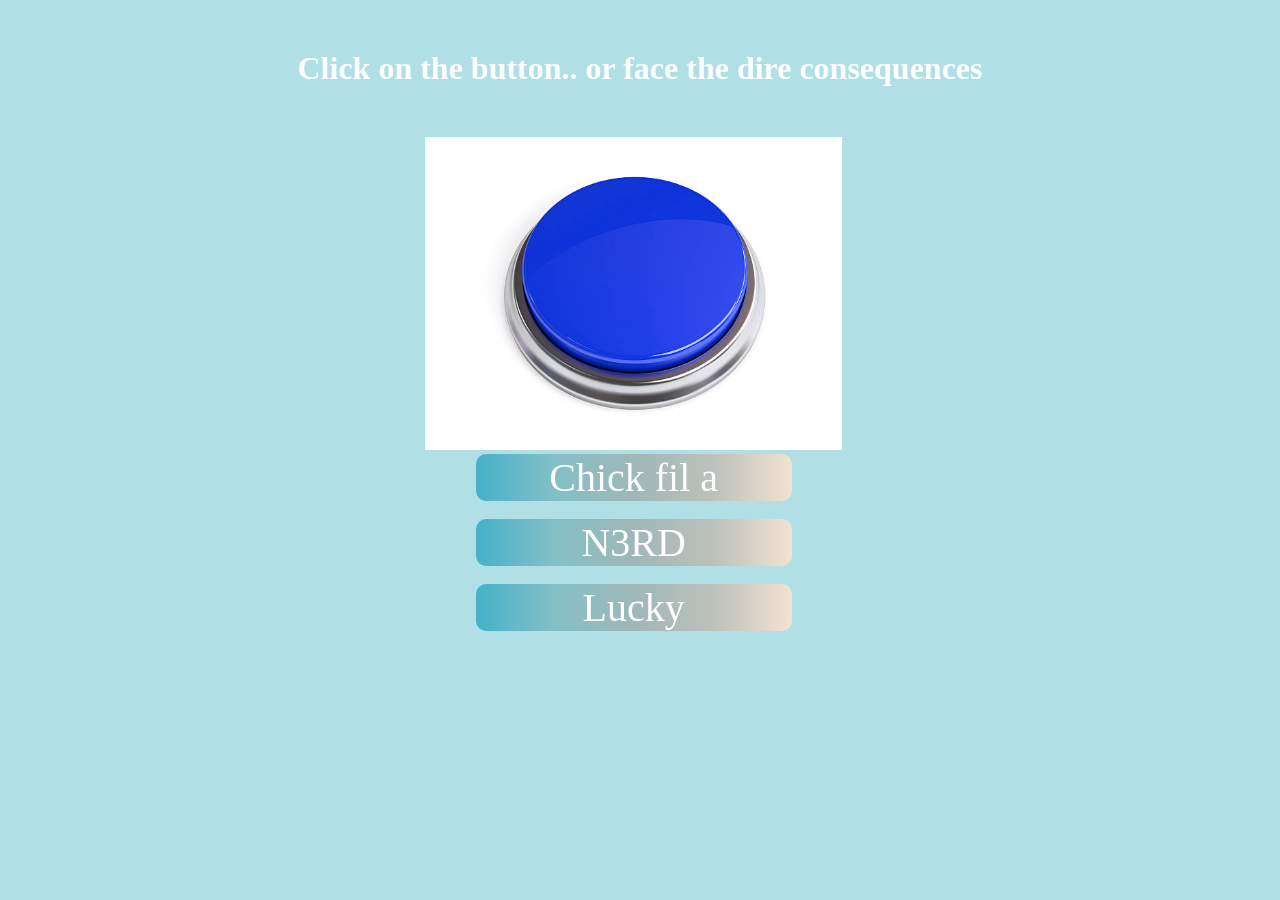
<file: index.html>
<!DOCTYPE html>
<html>

<head>
    <title> Buttons </title>
    <link rel="stylesheet" type="text/css" href="style.css">
</head>

<body style="background-color: powderblue;">
    <div class=".wrapper">
        <h1 style="text-align: center;"> Click on the button.. or face the dire consequences </h1>
        <a href="https://assets.telegraphindia.com/telegraph/2023/Jan/1672986231_rick-rolled.jpg"><img id="heroing"
                src="more images/blue button.jpg"></a>
        <br>
        <a class="button" id=".chickfilabtn" href="https://www.chick-fil-a.com/"> Chick fil a </a>
        <br>
        <a class="button" id=".N3RDbtn" href="https://anconorder.com/outlet/n3rds-gamebar?orderFormat=eat-in"> N3RD </a>
        <br>
        <a class="button" id=".luckybtn"
            href="https://sketchfab.com/models/39b047b2929448cebc191606aea41fb9/embed?utm_source=website&utm_campaign=blocked_scripts_error">
            Lucky </a>
        <br>
    </div>
</file>
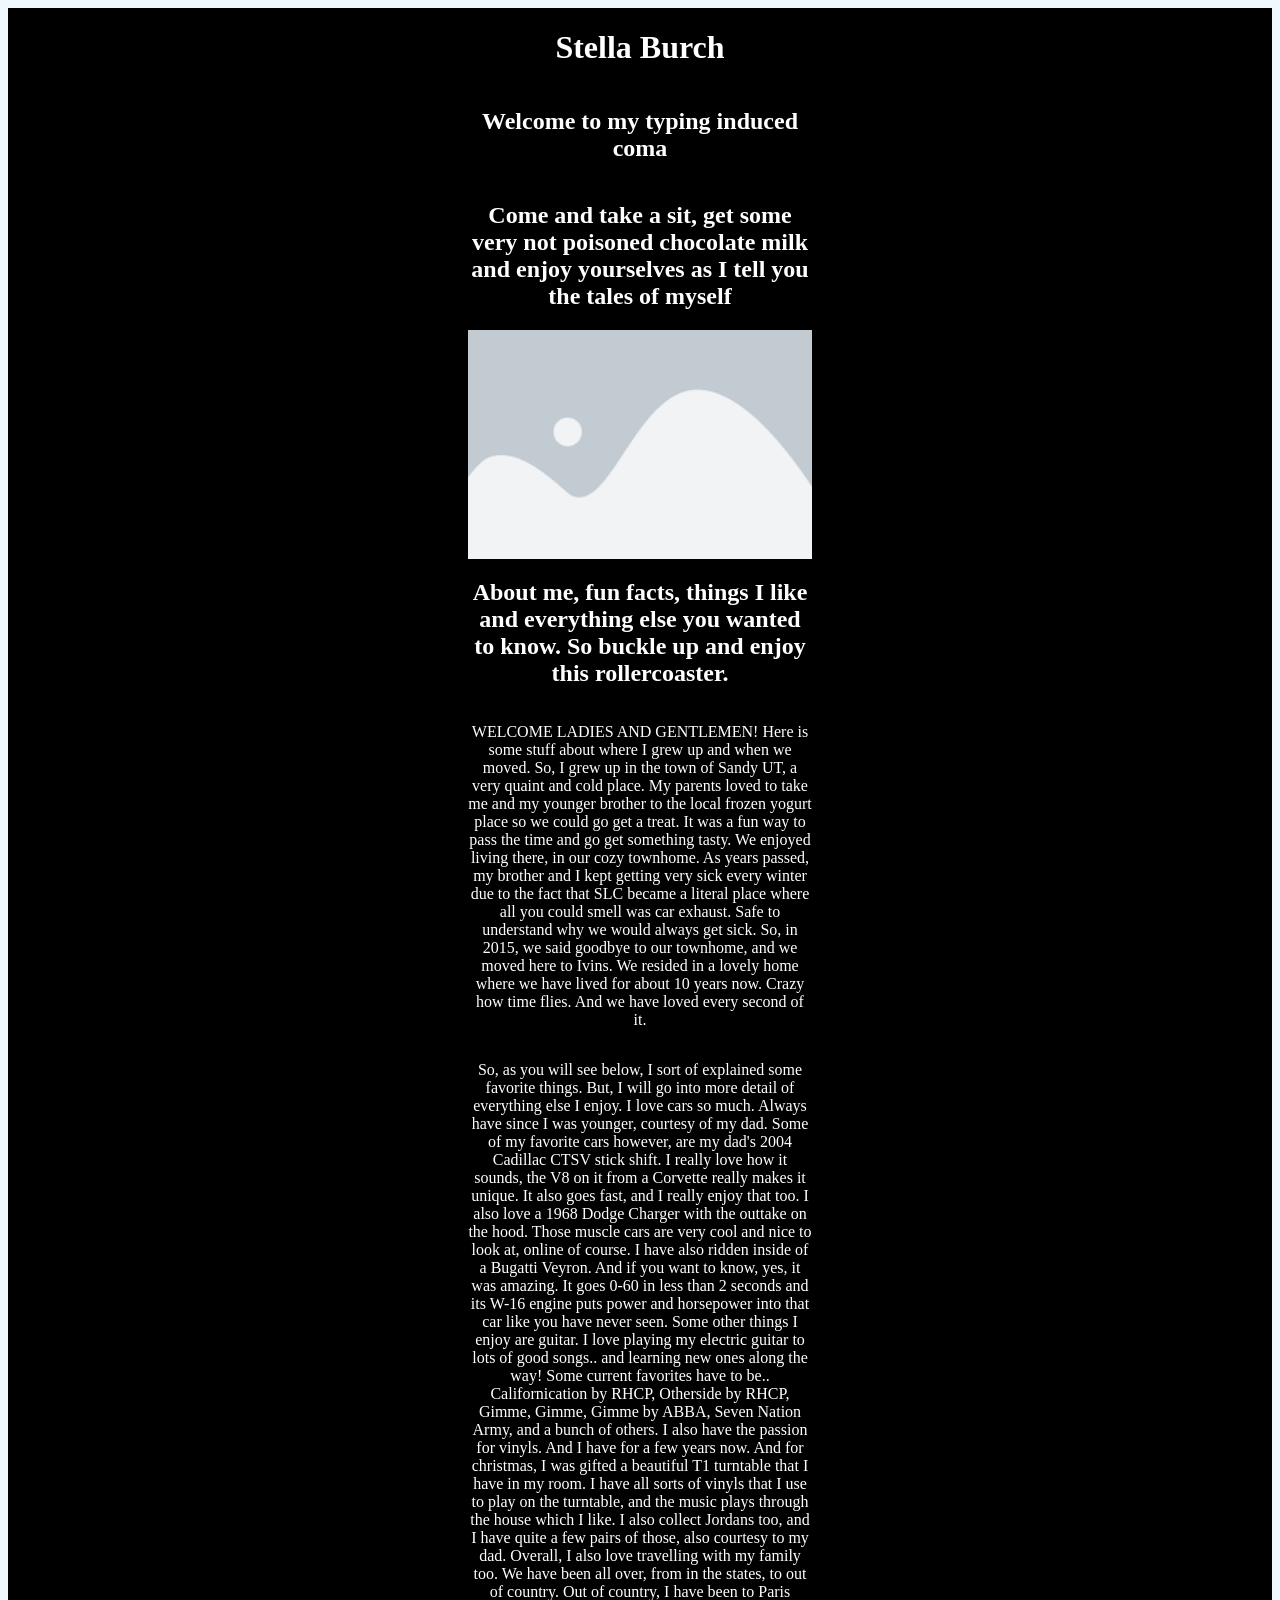
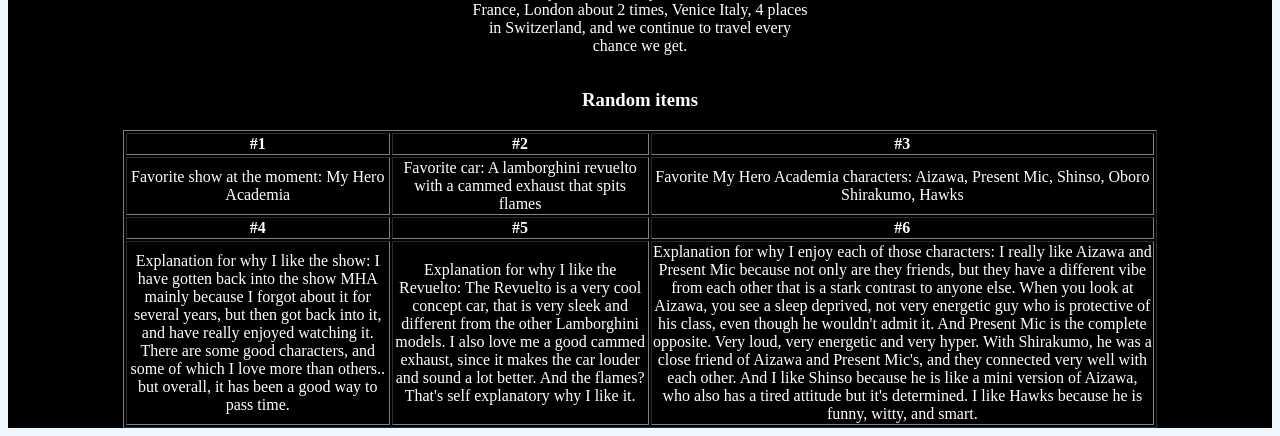
<file: css grid/index.html>
<!DOCTYPE html>
<html>

<head>
    <title> CSS Grid </title>
    <link rel="stylesheet" type="text/css" href="style.css">
</head>

<body style="background-color: aliceblue;">
    <div class="wrapper">
        <h1 id="heading"> Stella Burch </h1>
        <h2> Welcome to my typing induced coma </h2>
        <h2> Come and take a sit, get some very not poisoned chocolate milk and enjoy yourselves as I tell you the tales
            of myself </h2>
        <img id="chockymilk" src=images/placeholder.png>
        <h2> About me, fun facts, things I like and everything else you wanted to know. So buckle up and enjoy this
            rollercoaster. </h2>
        <p> WELCOME LADIES AND GENTLEMEN! Here is some stuff about where I grew up and when we moved. So, I grew up in
            the town of
            Sandy UT, a very quaint and cold place. My parents loved to take me and my younger brother to the local
            frozen yogurt place so we could go get a treat.
            It was a fun way to pass the time and go get something tasty. We enjoyed living there, in our cozy townhome.
            As years passed, my brother and I kept getting very sick every winter due to the fact that SLC became a
            literal place where all you could smell was car exhaust.
            Safe to understand why we would always get sick. So, in 2015, we said goodbye to our townhome, and we moved
            here to Ivins. We resided in a lovely home where we have lived for about 10 years now. Crazy how time flies.
            And we have loved every second of it. </p>
        <br>
        <p> So, as you will see below, I sort of explained some favorite things. But, I will go into more detail of
            everything else I enjoy. I love cars so much. Always have since I was younger, courtesy of my dad. Some of
            my favorite cars however, are my dad's 2004 Cadillac CTSV stick shift.
            I really love how it sounds, the V8 on it from a Corvette really makes it unique. It also goes fast, and I
            really enjoy that too. I also love a 1968 Dodge Charger with the outtake on the hood. Those muscle cars are
            very cool and nice to look at, online of course. I have also ridden inside of a Bugatti Veyron.
            And if you want to know, yes, it was amazing. It goes 0-60 in less than 2 seconds and its W-16 engine puts
            power and horsepower into that car like you have never seen. Some other things I enjoy are guitar. I love
            playing my electric guitar to lots of good songs.. and learning new ones along the way!
            Some current favorites have to be.. Californication by RHCP, Otherside by RHCP, Gimme, Gimme, Gimme by ABBA,
            Seven Nation Army, and a bunch of others. I also have the passion for vinyls. And I have for a few years
            now. And for christmas, I was gifted a beautiful T1 turntable that I have in my room.
            I have all sorts of vinyls that I use to play on the turntable, and the music plays through the house which
            I like. I also collect Jordans too, and I have quite a few pairs of those, also courtesy to my dad. Overall,
            I also love travelling with my family too. We have been all over, from in the states, to out of country.
            Out of country, I have been to Paris France, London about 2 times, Venice Italy, 4 places in Switzerland,
            and we continue to travel every chance we get. </p>
        <br>
        <h3> Random items </h3>
        <table border="1px solid black">
            <tr>
                <th> #1 </th>
                <th> #2 </th>
                <th> #3 </th>

            </tr>
            <tr>
                <td> Favorite show at the moment: My Hero Academia </td>
                <td> Favorite car: A lamborghini revuelto with a cammed exhaust that spits flames </td>
                <td> Favorite My Hero Academia characters: Aizawa, Present Mic, Shinso, Oboro Shirakumo, Hawks </td>

            </tr>
            <tr>
                <th> #4 </th>
                <th> #5 </th>
                <th> #6 </th>

            </tr>
            <tr>
                <td> Explanation for why I like the show: I have gotten back into the show MHA mainly because I forgot
                    about it for several years, but then got back into it, and have really enjoyed watching it. There
                    are some good characters,
                    and some of which I love more than others.. but overall, it has been a good way to pass time. </td>
                <td> Explanation for why I like the Revuelto: The Revuelto is a very cool concept car, that is very
                    sleek and different from the other Lamborghini models. I also love me a good cammed exhaust, since
                    it makes the car louder and sound a lot better.
                    And the flames? That's self explanatory why I like it. </td>
                <td> Explanation for why I enjoy each of those characters: I really like Aizawa and Present Mic because
                    not only are they friends, but they have a different vibe from each other that is a stark contrast
                    to anyone else.
                    When you look at Aizawa, you see a sleep deprived, not very energetic guy who is protective of his
                    class, even though he wouldn't admit it. And Present Mic is the complete opposite. Very loud, very
                    energetic and very hyper.
                    With Shirakumo, he was a close friend of Aizawa and Present Mic's, and they connected very well with
                    each other. And I like Shinso because he is like a mini version of Aizawa, who also has a tired
                    attitude but it's determined.
                    I like Hawks because he is funny, witty, and smart. </td>

            </tr>
        </table>




</body>

</html>
</file>
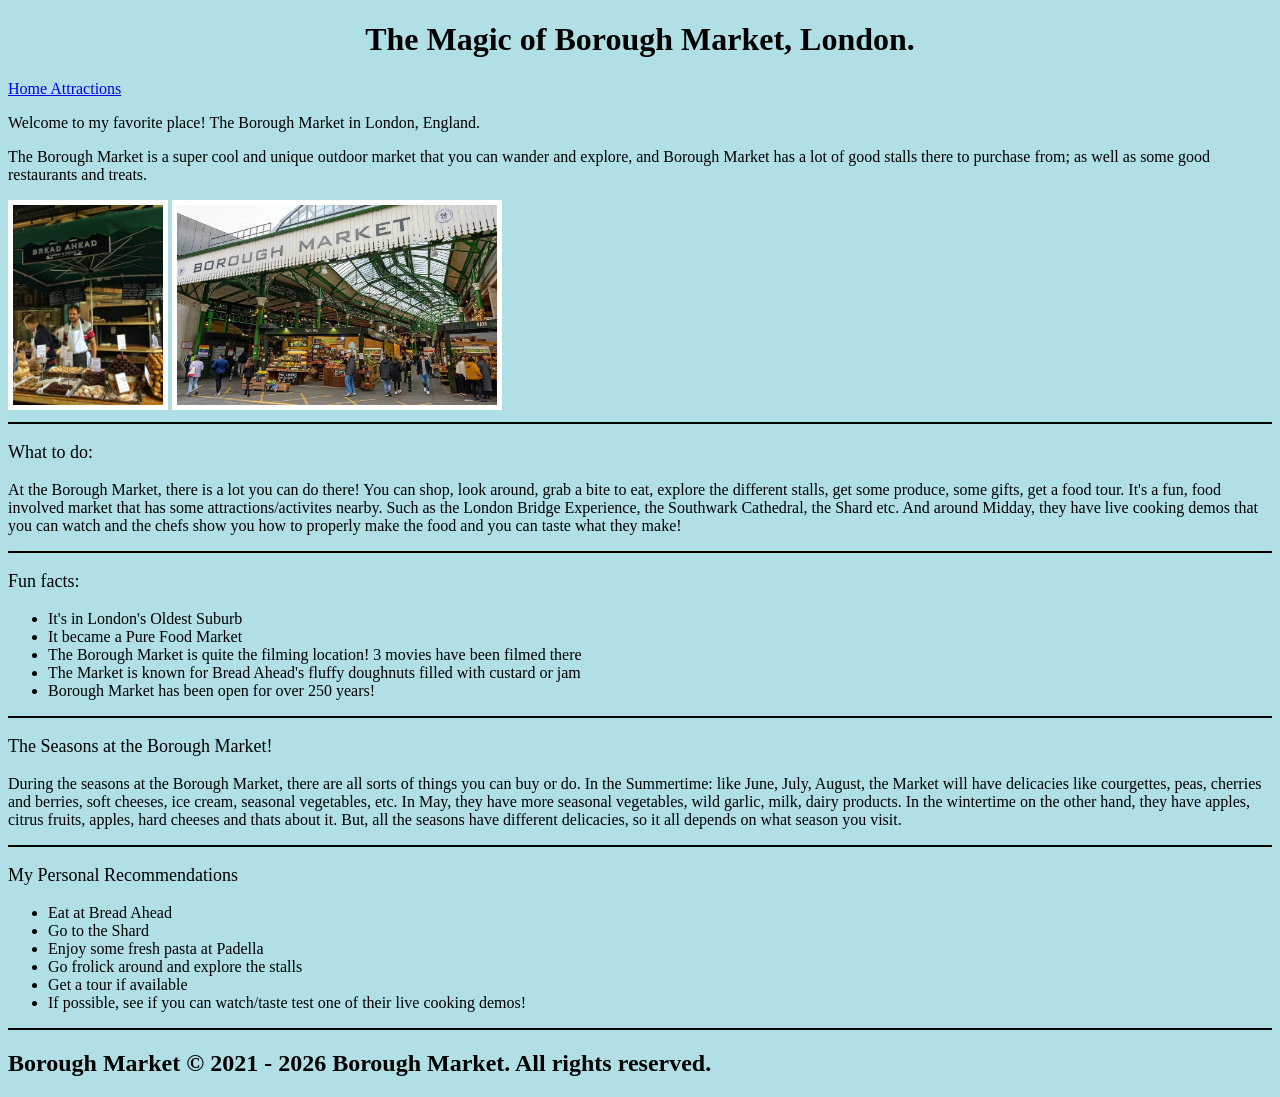
<file: CSS/index.html>
<!DOCTYPE html>
<html>
</head>
<title> The Borough Market in London, England! </title>
<link rel="stylesheet" type="text/css" href="style.CSS" <head>

<body>
    <h1 style="text-align: center;"> The Magic of Borough Market, London. </h1>
    <a href="index.html"> Home </a>
    <a href="about.html"> Attractions </a>

</body>

<p style="text-align: left;"> Welcome to my favorite place! The Borough Market in London, England. </p>
<p style="text-align: left;"> The Borough Market is a super cool and unique outdoor market that you can wander and
    explore, and Borough Market has a lot of good stalls there to purchase from; as well as some good restaurants and
    treats. </p>
<img src="images/bread ahead donuts.jpg" width="150px" height="200px" style="border: 5px solid white;">
<img src="images/borough market,jpg" width="320px" height="200px" style="border: 5px solid white;">

<hr style="border: 1px solid black;">

<p style="font-size: large; "> What to do: </p>
<p> At the Borough Market, there is a lot you can do there! You can shop, look around, grab a bite to eat, explore the
    different stalls, get some produce, some gifts, get a food tour. It's a fun, food involved market that has some
    attractions/activites nearby. Such as the London Bridge Experience, the Southwark Cathedral, the Shard etc.
    And around Midday, they have live cooking demos that you can watch and the chefs show you how to properly make the
    food and you can taste what they make! </p>

<hr style="border: 1px solid black;">
<p style="font-size: large;"> Fun facts: </p>
<ul>
    <li> It's in London's Oldest Suburb </li>
    <li> It became a Pure Food Market </li>
    <li> The Borough Market is quite the filming location! 3 movies have been filmed there </li>
    <li> The Market is known for Bread Ahead's fluffy doughnuts filled with custard or jam </li>
    <li> Borough Market has been open for over 250 years! </li>

</ul>

<hr style="border: 1px solid black;">
<p style="font-size: large;"> The Seasons at the Borough Market! </p>
<p> During the seasons at the Borough Market, there are all sorts of things you can buy or do. In the Summertime: like
    June, July, August, the Market will have delicacies like courgettes, peas,
    cherries and berries, soft cheeses, ice cream, seasonal vegetables, etc. In May, they have more seasonal vegetables,
    wild garlic, milk, dairy products.
    In the wintertime on the other hand, they have apples, citrus fruits, apples, hard cheeses and thats about it. But,
    all the seasons have different delicacies, so it all depends on what season you visit. </p>
<hr style="border: 1px solid black;">
<p style="font-size: large;"> My Personal Recommendations </p>
<ul>
    <li> Eat at Bread Ahead </li>
    <li> Go to the Shard </li>
    <li> Enjoy some fresh pasta at Padella </li>
    <li> Go frolick around and explore the stalls </li>
    <li> Get a tour if available </li>
    <li> If possible, see if you can watch/taste test one of their live cooking demos! </li>
</ul>
<hr style="border: 1px solid black;">
<h2> Borough Market © 2021 - 2026 Borough Market. All rights reserved. </h2>
</file>
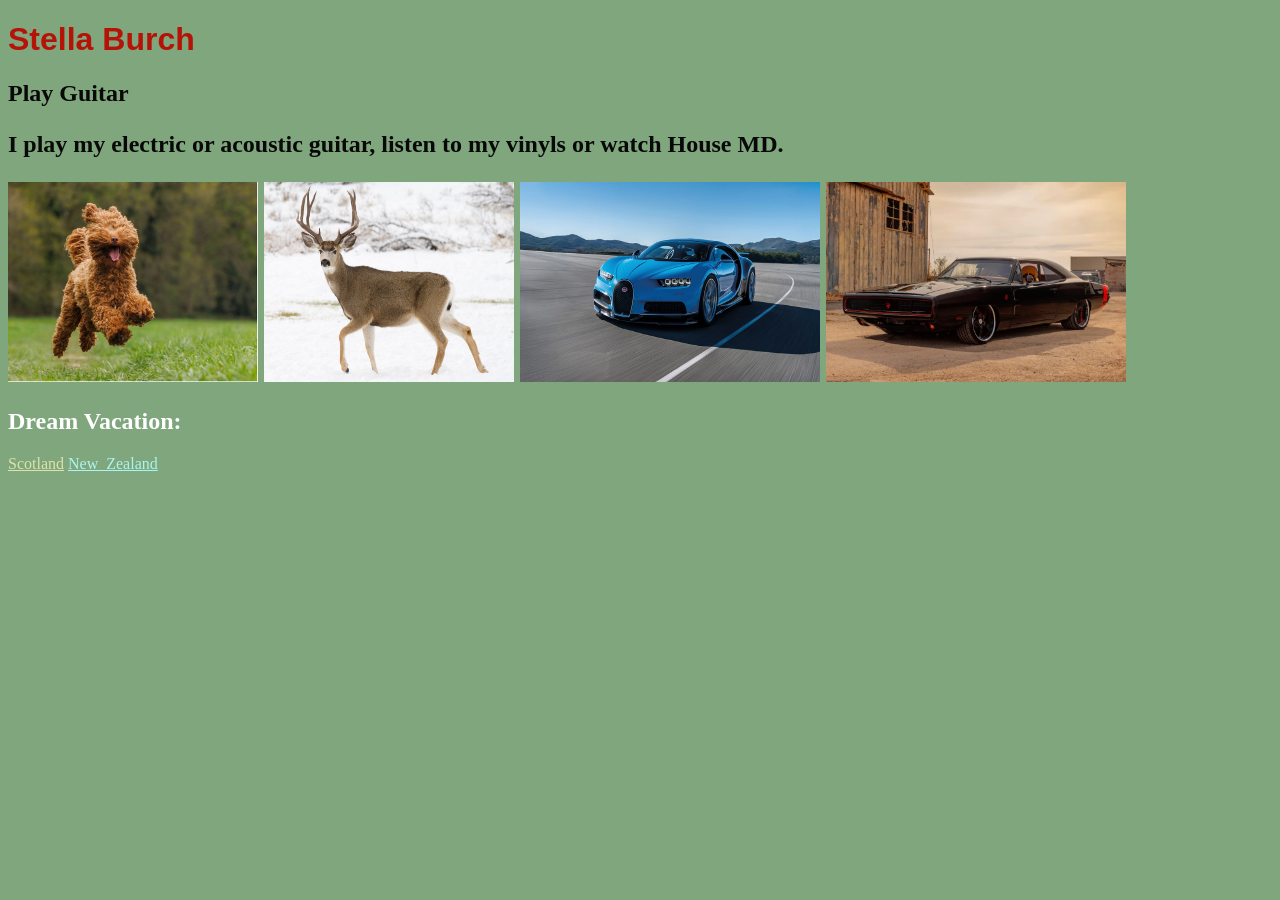
<file: HTML Skeleton/index.html>
<!DOCTYPE html>
<html>

<head>
    <title>StellaBurch</title>
</head>

<body style="background-color:#7fa67c">
    <h1 style="color: #b51307; font-family:Arial, Helvetica, sans-serif">Stella Burch
        <h2 style="color: #080808; font-family: Cambria, Cochin, Georgia, Times, 'Times New Roman', serif;">Play Guitar
            <p>I play my electric or acoustic guitar, listen to my vinyls or watch House MD.</p>
            <img src="images/dog.jpg" height="200px" width="250px">
            <img src="images/buck.jpg" height="200px" width="250px">
            <img src="images/bugatti chiron.jpg" height="200px" width="300px">
            <img src="images/dodge charger.jpg" height="200px" width="300px">
            <h2 style="color: #fff">Dream Vacation:</h2>
            <a style="color: #dde3a8" href="https://en.wikipedia.org/wiki/Scotland">Scotland</a>
            <a style="color: #abf5f1" href="https://en.wikipedia.org/wiki/New_Zealand">New_Zealand</a>
</file>
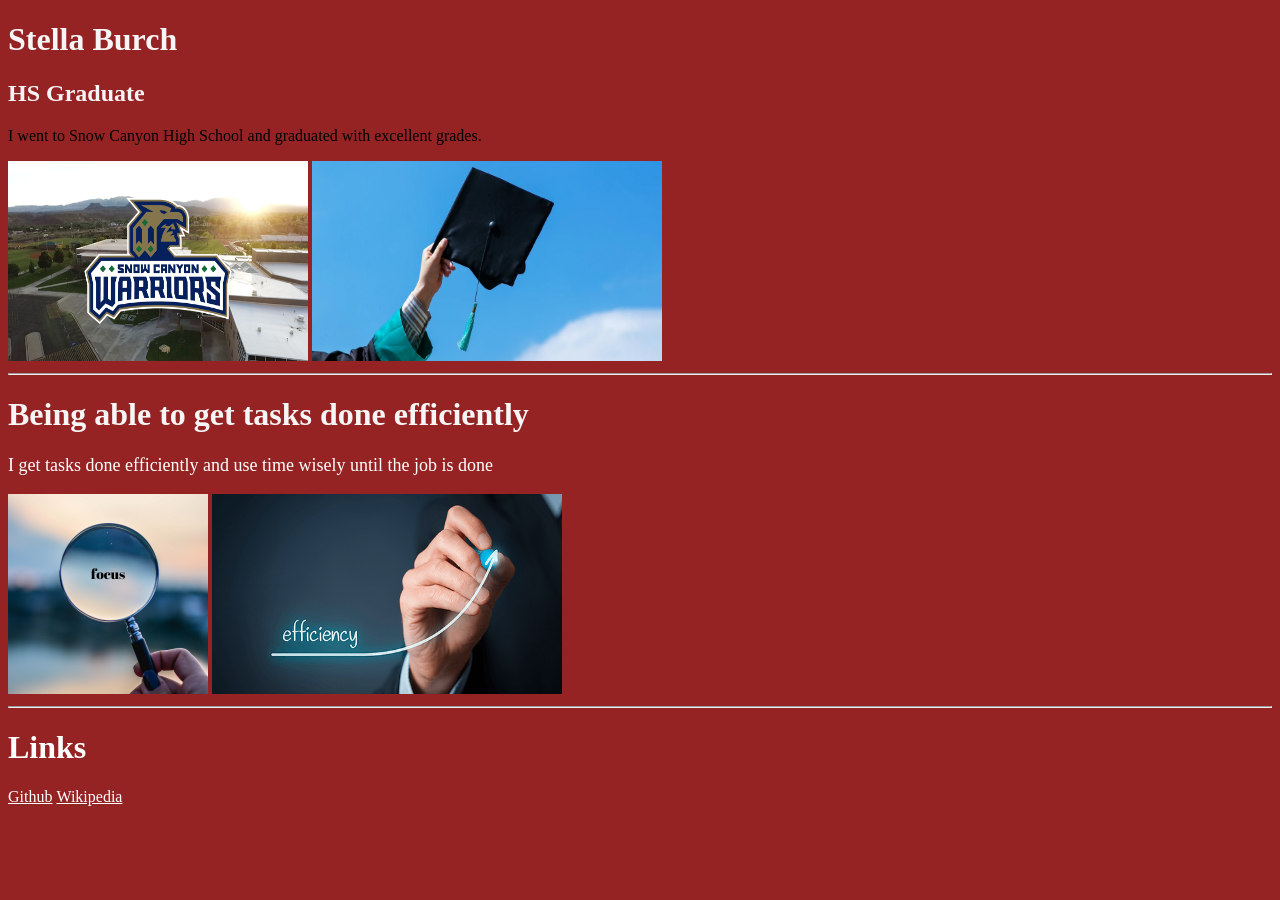
<file: HTML Skeleton/resume/index.html>
<!DOCTYPE html>
<html>

<head>
    <title>StellaBurch</title>
</head>

<body style="background-color: #962323">
    <h1 style="color: #f7f5f5; font-family:'Times New Roman', Times, serif"> Stella Burch</h1>
    <h2 style="color: #f7f5f5; font-family: Georgia, 'Times New Roman', Times, serif;"> HS Graduate</h2>
    <p style="font-size: medium">I went to Snow Canyon High School and graduated with excellent grades.</p>
    </h2>
    <img src="images/snow canyon high school.jpg" height="200px" width="300px">
    <img src="images/graduation.jpg" height="200px" width="350px">
    <hr>
    <h1 style="color: #f7f5f5; font-family:'Times New Roman', Times, serif;"> Being able to get tasks done
        efficiently</h1>
    <p style="font-size: large; color:white"> I get tasks done efficiently and use time wisely until the job is done
    </p>
    <img src="images/focus.jpg" height="200px" width="200px">
    <img src="images/efficiency.jpg" height="200px" width="350px">
    <hr>
    <h1 style="color: white; font-family: Georgia, 'Times New Roman', Times, serif;"> Links</h1>
    <a href="github.com" style="color: white; font-family: 'Times New Roman', Times, serif;"> Github</a>
    <a href="wikipedia.com" style="color: white; font-family: 'Times New Roman', Times, serif;"> Wikipedia</a>
</body>

</html>
</file>
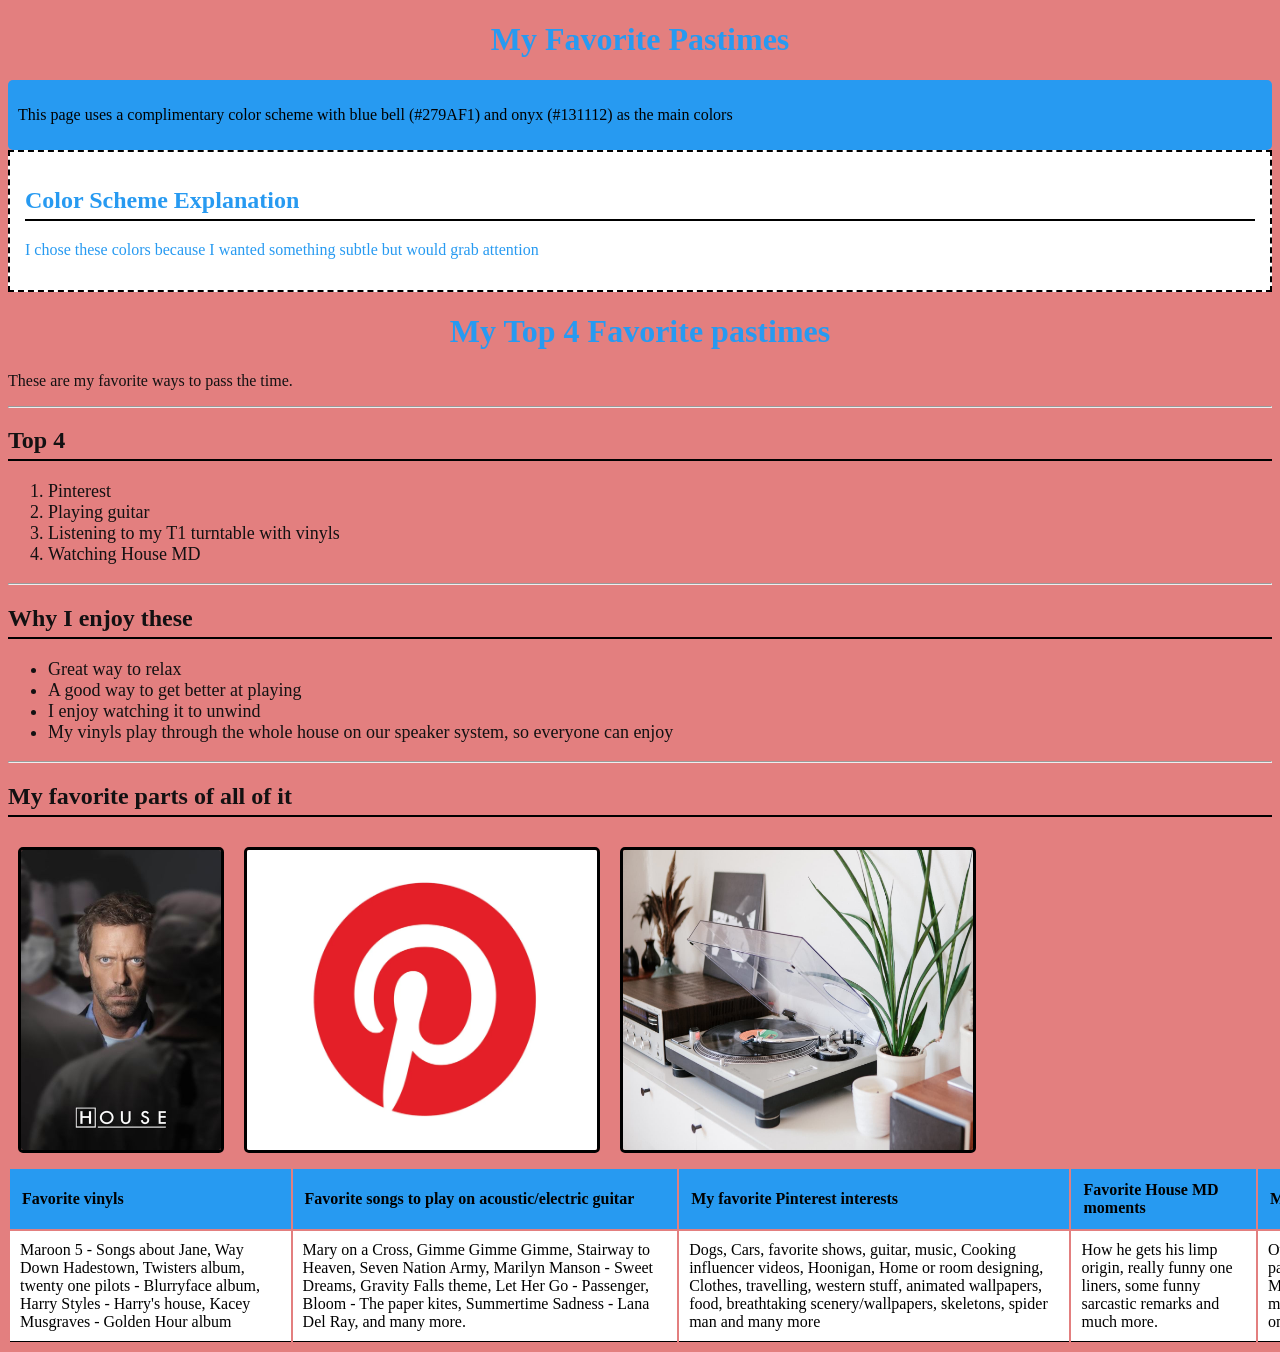
<file: HTML Skeleton/resume/color-design/index.html>
<!DOCTYPE html>
<html>

<head>
    <Colorful Favorite pastimes>
        </title>
        <style>
            /*Element Selectors*/
            body {
                background-color: white;
                font-family: 'Times New Roman', Times, serif
            }

            h1 {
                color: #279AF1;
                text-align: center;

            }

            h2 {
                color: #279AF1;
                border-bottom: 2px solid black;
                padding-bottom: 5px;

            }

            /*Class Selectors*/
            .highlight {
                background-color: #279AF1;
                padding: 10px;
                border-radius: 5px;

            }

            .list container {
                background-color: white;
                padding: 15px;
                border-radius: 8px;
                margin: 10px 0;

            }

            /*ID Selector*/
            #color-explanation {
                background-color: white;
                padding: 15px;
                border: 2px dashed black;
                color: #279AF1;

            }

            th {
                background-color: #279AF1;
                color: black;
                padding: 12px;
                text-align: left;

            }

            td {
                padding: 10px;
                border-bottom: 1px solid black;

            }

            tr:nth-child(even) {
                background-color: white
            }

            tr:hover {
                background-color: white;

            }

            /*Image Styling*/
            img {
                border: 3px solid black;
                border-radius: 5px;
                margin: 10px;

            }

            /*Link Styling*/
            a {
                color: white;
                text-decoration: none;

            }

            a:hover {
                color: white;
                text-decoration: underline;

            }
        </style>
</head>

<body>

    <h1>My Favorite Pastimes</h1>

    <div class="highlight">
        <p> This page uses a complimentary color scheme with blue bell (#279AF1) and onyx (#131112) as the
            main colors</p>
    </div>

    <div id="color-explanation">
        <h2> Color Scheme Explanation </h2>
        <p> I chose these colors because I wanted something subtle but would grab attention </p>
    </div>


    <body style="background-color: #e37f7f;">

        <h1 style="color: #279AF1;"> My Top 4 Favorite pastimes </h1>
        <p style="color: #131112;"> These are my favorite ways to pass the time.</p>

        <hr>

        <h2 style="color: #131112;"> Top 4 </h2>
        <ol style="color: #131112; font-size: 18px;">
            <li> Pinterest </li>
            <li> Playing guitar </li>
            <li> Listening to my T1 turntable with vinyls </li>
            <li> Watching House MD </li>
        </ol>

        <hr>

        <h2 style="color: #131112"> Why I enjoy these </h2>
        <ul style="color: #131112; font-size: 18px;">
            <li> Great way to relax </li>
            <li> A good way to get better at playing </li>
            <li> I enjoy watching it to unwind </li>
            <li> My vinyls play through the whole house on our speaker system, so everyone can enjoy </li>
        </ul>

        <hr>

        <h2 style="color: #131112;"> My favorite parts of all of it </h2>
        <table style="width: 1500px; color: black;">
            <tr style="background-color: white;">
                <th> Favorite vinyls </th>
                <th> Favorite songs to play on acoustic/electric guitar </th>
                <th> My favorite Pinterest interests </th>
                <th> Favorite House MD moments </th>
                <th> My personal rating </th>
            </tr>
            <tr>
                <td> Maroon 5 - Songs about Jane, Way Down Hadestown, Twisters album, twenty one pilots - Blurryface
                    album,
                    Harry Styles - Harry's house, Kacey Musgraves - Golden Hour album </td>
                <td> Mary on a Cross, Gimme Gimme Gimme, Stairway to Heaven, Seven Nation Army, Marilyn Manson - Sweet
                    Dreams, Gravity Falls theme, Let Her Go - Passenger, Bloom - The paper kites, Summertime Sadness -
                    Lana
                    Del Ray, and many more. </td>
                <td> Dogs, Cars, favorite shows, guitar, music, Cooking influencer videos, Hoonigan, Home or room
                    designing,
                    Clothes, travelling, western stuff, animated wallpapers, food, breathtaking scenery/wallpapers,
                    skeletons, spider man and many more </td>
                <td> How he gets his limp origin, really funny one liners, some funny sarcastic remarks and much more.
                </td>
                <td> Overall, my top rating for all my pastimes like: Onewheeling, House MD, vinyls, playing guitar and
                    many
                    others- I give a solid 10/10 on it.</td>
                <img src="images/dr house.jpg" height="300px" width="200px">
                <img src="images/pinterest.jpg" height="300px" width="350px">
                <img src="images/turntable.jpg" height="300px" width="350px">

    </body>
</file>
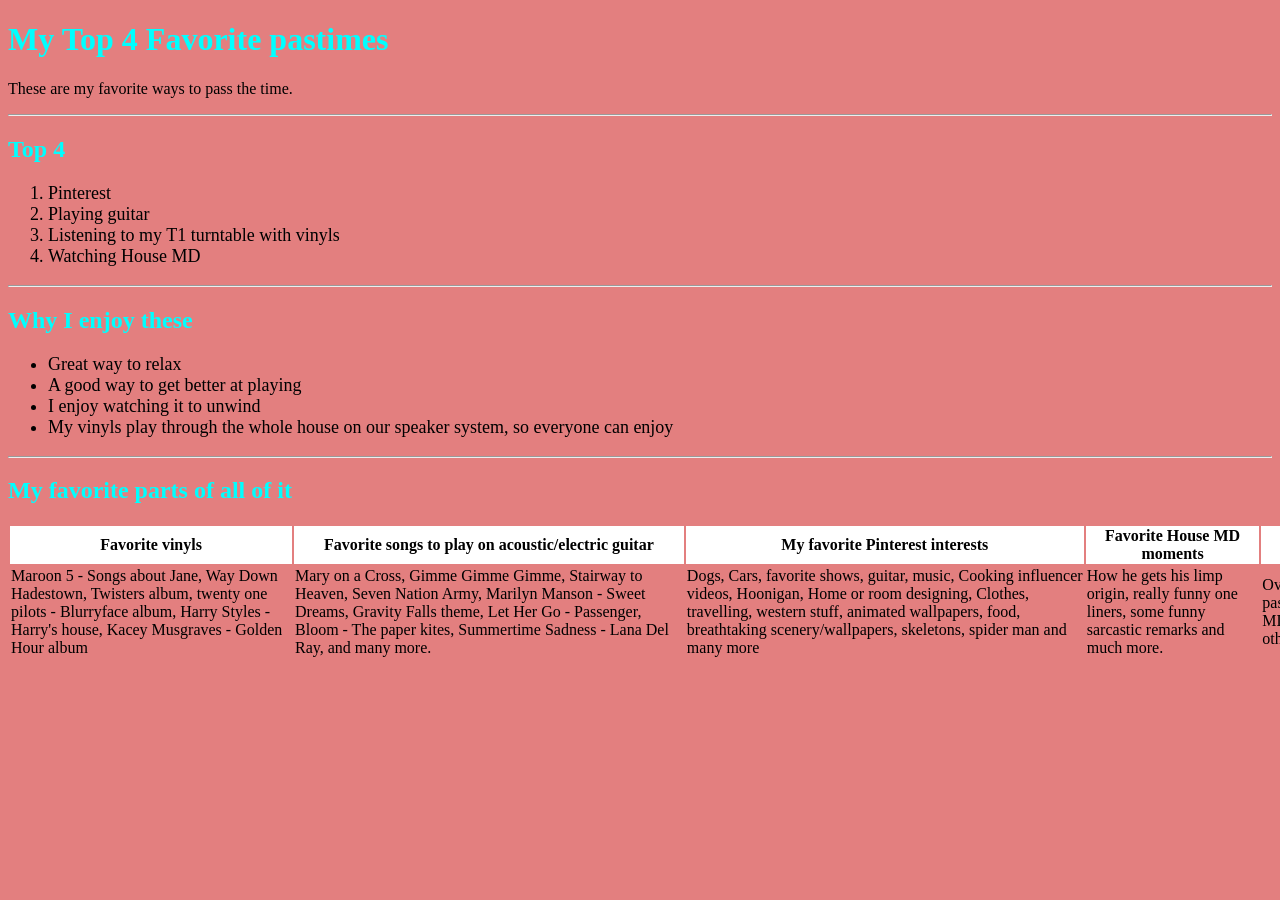
<file: HTML Skeleton/resume/lists-tables/index.html>
<!DOCTYPE html>
<html>

<head>
    <title Favorite pastimes></title>

</head>

<body style="background-color: #e37f7f;">

    <h1 style="color: aqua;"> My Top 4 Favorite pastimes </h1>
    <p style="color: black;"> These are my favorite ways to pass the time.</p>

    <hr>

    <h2 style="color: aqua;"> Top 4 </h2>
    <ol style="color: black; font-size: 18px;">
        <li> Pinterest </li>
        <li> Playing guitar </li>
        <li> Listening to my T1 turntable with vinyls </li>
        <li> Watching House MD </li>
    </ol>

    <hr>

    <h2 style="color: aqua"> Why I enjoy these </h2>
    <ul style="color: black; font-size: 18px;">
        <li> Great way to relax </li>
        <li> A good way to get better at playing </li>
        <li> I enjoy watching it to unwind </li>
        <li> My vinyls play through the whole house on our speaker system, so everyone can enjoy </li>
    </ul>

    <hr>

    <h2 style="color: aqua;"> My favorite parts of all of it </h2>
    <table style="width: 1500px; color: black;">
        <tr style="background-color: white;">
            <th> Favorite vinyls </th>
            <th> Favorite songs to play on acoustic/electric guitar </th>
            <th> My favorite Pinterest interests </th>
            <th> Favorite House MD moments </th>
            <th> My personal rating </th>
        </tr>
        <tr>
            <td> Maroon 5 - Songs about Jane, Way Down Hadestown, Twisters album, twenty one pilots - Blurryface album,
                Harry Styles - Harry's house, Kacey Musgraves - Golden Hour album </td>
            <td> Mary on a Cross, Gimme Gimme Gimme, Stairway to Heaven, Seven Nation Army, Marilyn Manson - Sweet
                Dreams, Gravity Falls theme, Let Her Go - Passenger, Bloom - The paper kites, Summertime Sadness - Lana
                Del Ray, and many more. </td>
            <td> Dogs, Cars, favorite shows, guitar, music, Cooking influencer videos, Hoonigan, Home or room designing,
                Clothes, travelling, western stuff, animated wallpapers, food, breathtaking scenery/wallpapers,
                skeletons, spider man and many more </td>
            <td> How he gets his limp origin, really funny one liners, some funny sarcastic remarks and much more. </td>
            <td> Overall, my top rating for all my pastimes like: Onewheeling, House MD, vinyls, playing guitar and many
                others- I give a solid 10/10 on it.</td>
</file>
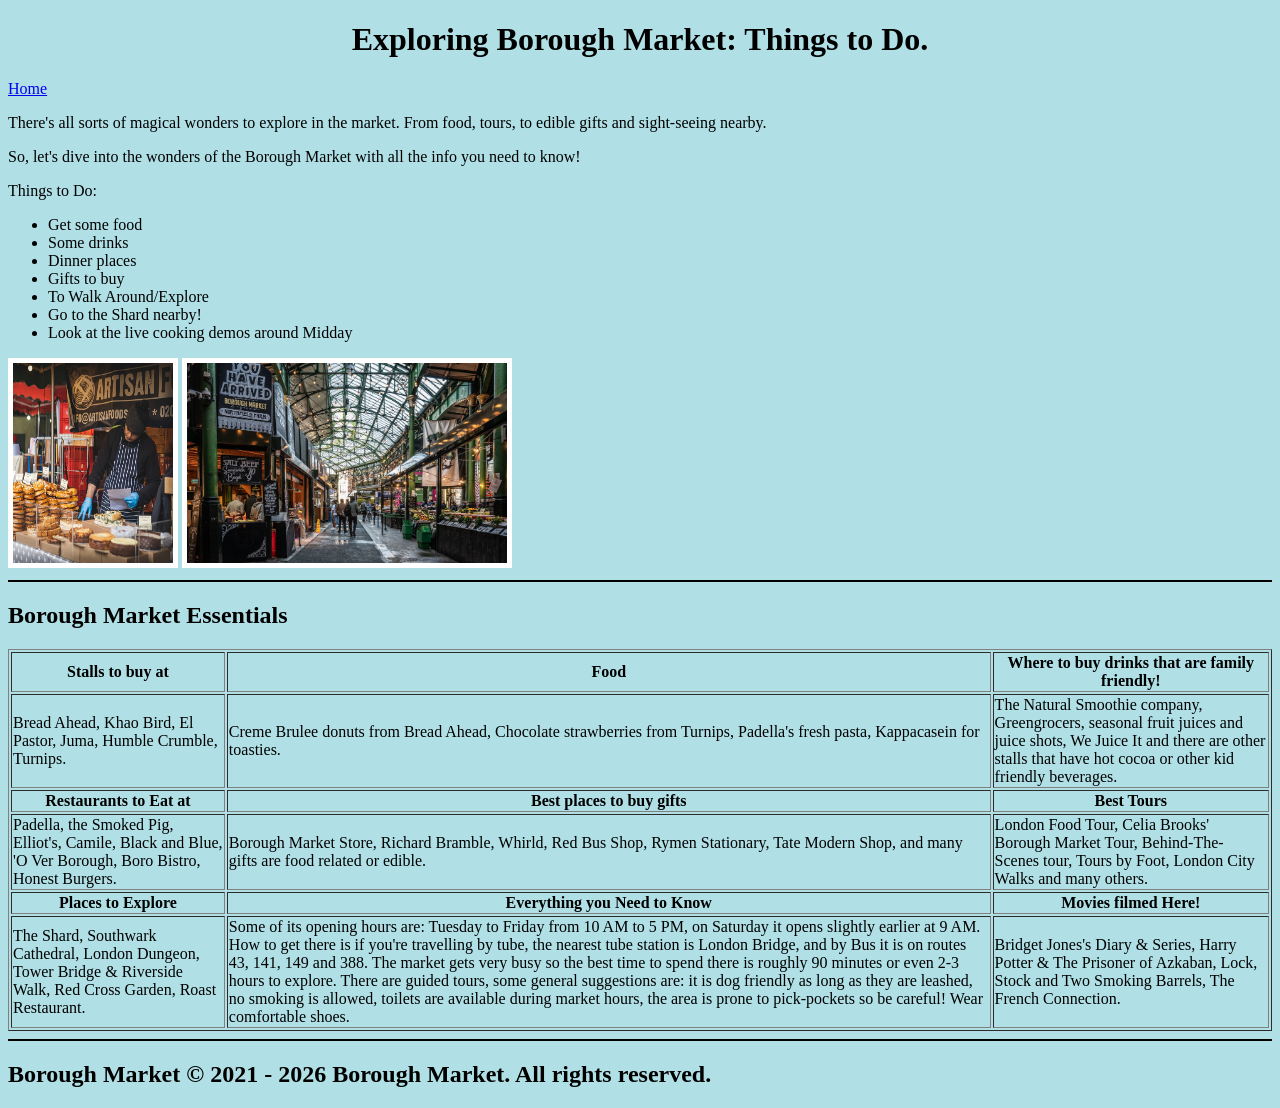
<file: CSS/about.html>
<!DOCTYPE html>
<html>
</body>
<title> Experience the Best of Borough Market in London </title>
<link rel="stylesheet" type="text/css" href="style.CSS" <head>

<body>
    <h1 style="text-align: center;"> Exploring Borough Market: Things to Do. </h1>
    <a href="index.html"> Home </a>

    <p style="text-align: left;"> There's all sorts of magical wonders to explore in the market. From food, tours,
        to edible gifts and sight-seeing nearby. </p>
    <p style="text-align: left;"> So, let's dive into the wonders of the Borough Market with all the info you need to
        know! </p>
    <p> Things to Do: </p>

    <ul>
        <li> Get some food </li>
        <li> Some drinks </li>
        <li> Dinner places </li>
        <li> Gifts to buy </li>
        <li> To Walk Around/Explore </li>
        <li> Go to the Shard nearby! </li>
        <li> Look at the live cooking demos around Midday </li>
    </ul>

    <img src="images/Artisan-Foods-featured.jpg" width="160px" height="200px" style="border: 5px solid white;">
    <img src="images/borough market.jpg" width="320px" height="200px" style="border: 5px solid white;">

    <hr style="border: 1px solid black">
    <h2> Borough Market Essentials </h2>
    <table border="1px">
        <tr>
            <th>Stalls to buy at</th>
            <th>Food</th>
            <th>Where to buy drinks that are family friendly!</th>
        </tr>
        <tr>
            <td> Bread Ahead, Khao Bird, El Pastor, Juma, Humble Crumble, Turnips. </td>
            <td> Creme Brulee donuts from Bread Ahead, Chocolate strawberries from Turnips, Padella's fresh pasta,
                Kappacasein for toasties. </td>
            <td> The Natural Smoothie company, Greengrocers, seasonal fruit juices and juice shots, We Juice It and
                there are other stalls that have hot cocoa or other kid friendly beverages. </td>
        </tr>
        <th>Restaurants to Eat at</th>
        <th>Best places to buy gifts</th>
        <th>Best Tours </th>
        <tr>
            <td> Padella, the Smoked Pig, Elliot's, Camile, Black and Blue, 'O Ver Borough, Boro Bistro, Honest Burgers.
            </td>
            <td> Borough Market Store, Richard Bramble, Whirld, Red Bus Shop, Rymen Stationary, Tate Modern Shop, and
                many gifts are food related or edible. </td>
            <td> London Food Tour, Celia Brooks' Borough Market Tour, Behind-The-Scenes tour, Tours by Foot, London City
                Walks and many others. </td>

        <tr>
            <th> Places to Explore </th>
            <th> Everything you Need to Know </th>
            <th> Movies filmed Here! </th>
        <tr>
            <td> The Shard, Southwark Cathedral, London Dungeon, Tower Bridge & Riverside Walk, Red Cross Garden, Roast
                Restaurant. </td>
            <td> Some of its opening hours are: Tuesday to Friday from 10 AM to 5 PM, on Saturday it opens slightly
                earlier at 9 AM.
                How to get there is if you're travelling by tube, the nearest tube station is London Bridge, and by Bus
                it is on routes 43, 141, 149 and 388.
                The market gets very busy so the best time to spend there is roughly 90 minutes or even 2-3 hours to
                explore.
                There are guided tours, some general suggestions are: it is dog friendly as long as they are leashed, no
                smoking is allowed, toilets are available during market hours,
                the area is prone to pick-pockets so be careful! Wear comfortable shoes. </td>
            <td> Bridget Jones's Diary & Series, Harry Potter & The Prisoner of Azkaban, Lock, Stock and Two Smoking
                Barrels, The French Connection. </td>
        </tr>

    </table>
    <hr style="border: 1px solid black;">

    <h2> Borough Market © 2021 - 2026 Borough Market. All rights reserved. </h2>
</file>
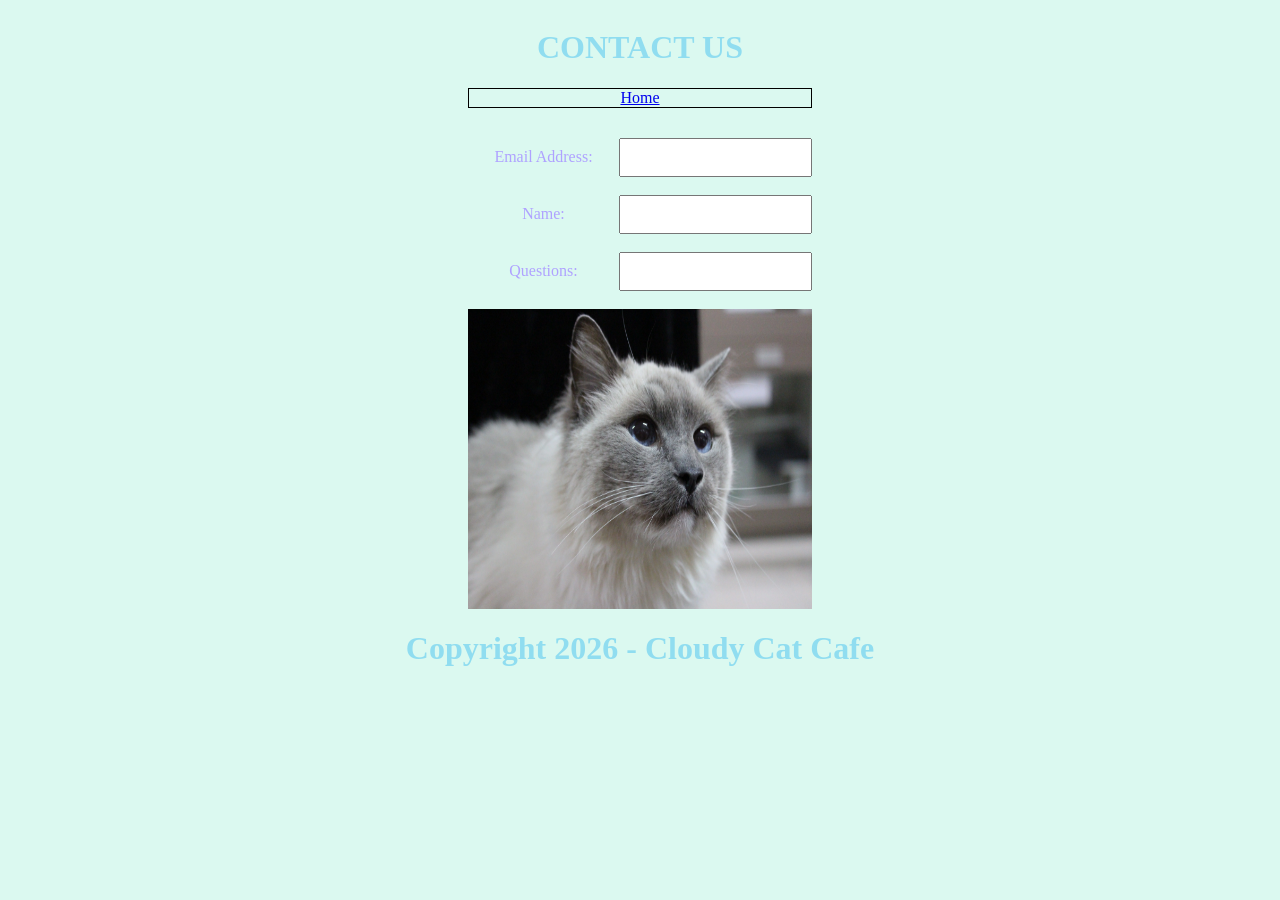
<file: CSS/final project/contact.html>
<!DOCTYPE html>
<html>

<head>
    <title> CONTACT US HERE! </title>
    <link rel="stylesheet" type="text/css" href="style.css">
</head>

<body style="background-color: #DBF9F0;">
    <div id="wrapper">

        <h1 id="contact_page"> CONTACT US </h1>

        <a href="index.html" id="home_return"> Home </a>

        <form>
            <label for="email"> Email Address: </label>
            <input type="text" id="email" name="Email">
            <br>
            <label for="name"> Name: </label>
            <input type="text" id="name" name="name">
            <br>
            <label for="questions"> Questions: </label>
            <input type="text" id="questions" name="questions">
            <br>

        </form>
        <img id='contact_cat' src="images/cat 3.jpg" width="380px" height="300px">
    </div>
    <h1> Copyright 2026 - Cloudy Cat Cafe </h1>
</body>

</html>
</file>
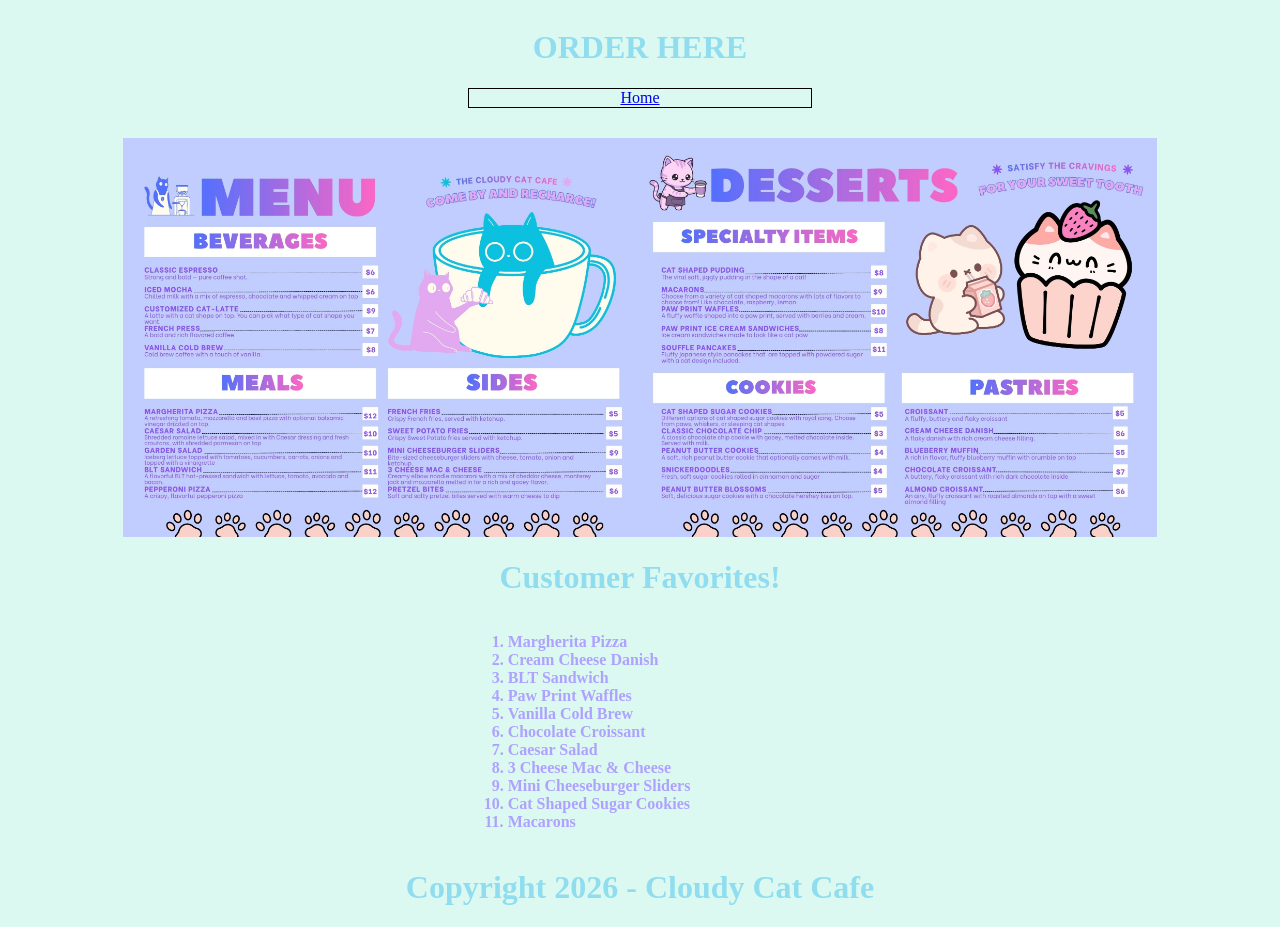
<file: CSS/final project/menu.html>
<!DOCTYPE html>
<html>

<head>
    <title> THE MENU! </title>
    <link rel="stylesheet" type="text/css" href="style.css">
</head>

<body style="background-color: #DBF9F0;">
    <div id="wrapper">

        <h1 id="menu_header"> ORDER HERE </h1>

        <a href="index.html" id="home_button"> Home </a>
        <div id="menu_images">
            <img id="Mainmenu" src="images/Main Menu.jpg">
            <img id="Dessertmenu" src="images/Dessert Menu.jpg">
        </div>
        <h1> Customer Favorites! </h1>
        <ol>
            <li> Margherita Pizza </li>
            <li> Cream Cheese Danish </li>
            <li> BLT Sandwich </li>
            <li> Paw Print Waffles </li>
            <li> Vanilla Cold Brew </li>
            <li> Chocolate Croissant </li>
            <li> Caesar Salad </li>
            <li> 3 Cheese Mac & Cheese </li>
            <li> Mini Cheeseburger Sliders </li>
            <li> Cat Shaped Sugar Cookies </li>
            <li> Macarons </li>
        </ol>
    </div>
    <h1> Copyright 2026 - Cloudy Cat Cafe </h1>
</body>

</html>
</file>
<file: style.css>
h1 {
    color: white;
    text-align: center;
    padding: 20px;
    margin: 30px;


}

img {
    width: 33%;
    margin-left: 33%;
}

.wrapper {
    color: black;
    width: 33%;
    padding: 20px;
    margin: 30px;
    margin-left: 20%;
    margin-right: 33%;
    text-align: center;

}

.chickfilabtn {
    color: black;
    width: 33%;
    padding: 20px;
    margin-left: 33%;
    margin-right: 33%;
    text-align: center;
    color: white;
}

.chickfilabtn:hover {
    color: black;
    padding: 25px;
    border-radius: 25px;

}

.chickfilabtn:visited {
    background-color: aqua;
    color: black;

}


.button {
    display: block;
    width: 25%;
    margin-left: 37%;
    text-align: center;
    background: linear-gradient(90deg, #46B1C9, #84C0C6, #9FB7B9, #BCC1BA, #F2E2D2);
    font-size: 40px;
    text-decoration: none;
    border-radius: 10px;
    color: white;
}

.button:hover {
    color: black;
    padding: 25px;
    border-radius: 25px;

}

.button:visited {
    background-color: white;
    color: black;

}


.N3RDbtn {
    color: black;
    width: 33%;
    padding: 20px;
    margin-left: 50%;
    margin-right: 50%;
    text-align: center;
    color: white;
}

.N3RDbtn:hover {
    color: black;
    padding: 25px;
    border-radius: 25px;

}

.N3RDbtn:visited {
    background-color: white;
    color: black;

}


.luckybtn {
    color: black;
    width: 33%;
    padding: 20px;
    margin-left: 50%;
    margin-right: 50%;
    text-align: center;
    color: white
}

.luckybtn:hover {
    color: black;
    padding: 25px;
    border-radius: 25px;

}


.luckybtn:visited {
    background-color: white;
    color: black;

}
</file>
<file: css grid/style.css>
.wrapper {
    text-align: center;
    background-color: black;
    color: white;
    display: grid;
    grid-template-columns: 1fr 3fr 3fr 3fr 1fr;
    grid-template-rows: auto;

}

table {
    grid-column: 2/5;
    width: 100%;
}

#heroimg {
    grid-column: 3/3;
    width: 25%;

}

#heading {
    grid-column: 2/5;
}

h2 {
    grid-column: 3;
}

#chockymilk {
    grid-column: 3;
    width: 100%;
}

p {
    grid-column: 3;
}

h3 {
    grid-column: 3;
}
</file>
<file: CSS/style.CSS>
body { 
    background-color: powderblue;
    color: black;

} 
h1 { 
    text-align: left;
    color: black; 

} 
h2 { 
    color: black;
    font-style: normal 
} 

.class { 
    color: black   

} 

#id { 
    color: black;

}
</file>
<file: CSS/final project/style.css>
#wrapper {
    text-align: center;
    color: pink;
    display: grid;
    grid-template-columns: 1fr 3fr 3fr 3fr 1fr;
    grid-template-rows: auto;
}

#maincat {
    grid-column: 3;
    width: 100%;
}

h1 {
    grid-column: 3;
    text-align: center;
    color: #90DDF0;
}

nav {
    grid-column: 3;
}

nav a {
    display: block;
}

#cafecat {
    grid-column: 3;
    width: 100%;

}

h3 {
    color: #AFA2FF;
    grid-column: 3;
}

#menu_header {
    grid-column: 3;
    color: #90DDF0;
}



#home_button {
    grid-column: 3;

    border: 1px solid black;
    margin-bottom: 30px;
}

#home_button:hover {
    color: black;
    background-color: white;
}

#menu_images {
    display: grid;
    grid-template-columns: 1fr 1fr;
    grid-column: 2/5;
}

#Mainmenu {
    grid-column: 1;
    width: 100%;
    grid-row: 3;
    display: inline-block;

}

#Dessertmenu {
    grid-column: 2;
    grid-row: 3;
    width: 100%;
    display: inline-block;
}

#wrapper2 {
    text-align: center;
}

#home_return {
    grid-column: 3;
    padding: 15;
    border: 1px solid black;
    margin-bottom: 30px;
    grid-row: 2;
}

#home_return:hover {
    color: black;
    background-color: white;
}

#contact_cat {
    grid-column: 3;
    width: 100%;
}

form {
    grid-column: 3;
    display: grid;
    grid-template-columns: 1fr 1fr;
    width: 100%;
}

input {
    grid-column: 2;
    padding: 10px
}

label {
    grid-column: 1;
    padding: 10px;
    color: #AFA2FF;
}

h2 {
    color: #90DDF0;
    grid-column: 3;
}

ol {
    grid-column: 3;
    color: #AFA2FF;
    font-weight: bolder;
    text-align: left;
}

#list-holder {
    display: grid;
    grid-template-columns: 1fr 1fr;
    grid-column: 3;
}

#list {
    color: #AFA2FF;
    text-align: left;
    grid-column: 1;
}

#Secondlist {
    color: #AFA2FF;
    text-align: left;
    grid-column: 2;
}

table {
    grid-column: 3;
    color: #AFA2FF;
    border: 1px solid #AFA2FF;
}

th,
td {
    border: 1px solid #AFA2FF;
}

#cat4 {
    text-align: center;
    grid-column: 3;
    width: 100%;

}
</file>
